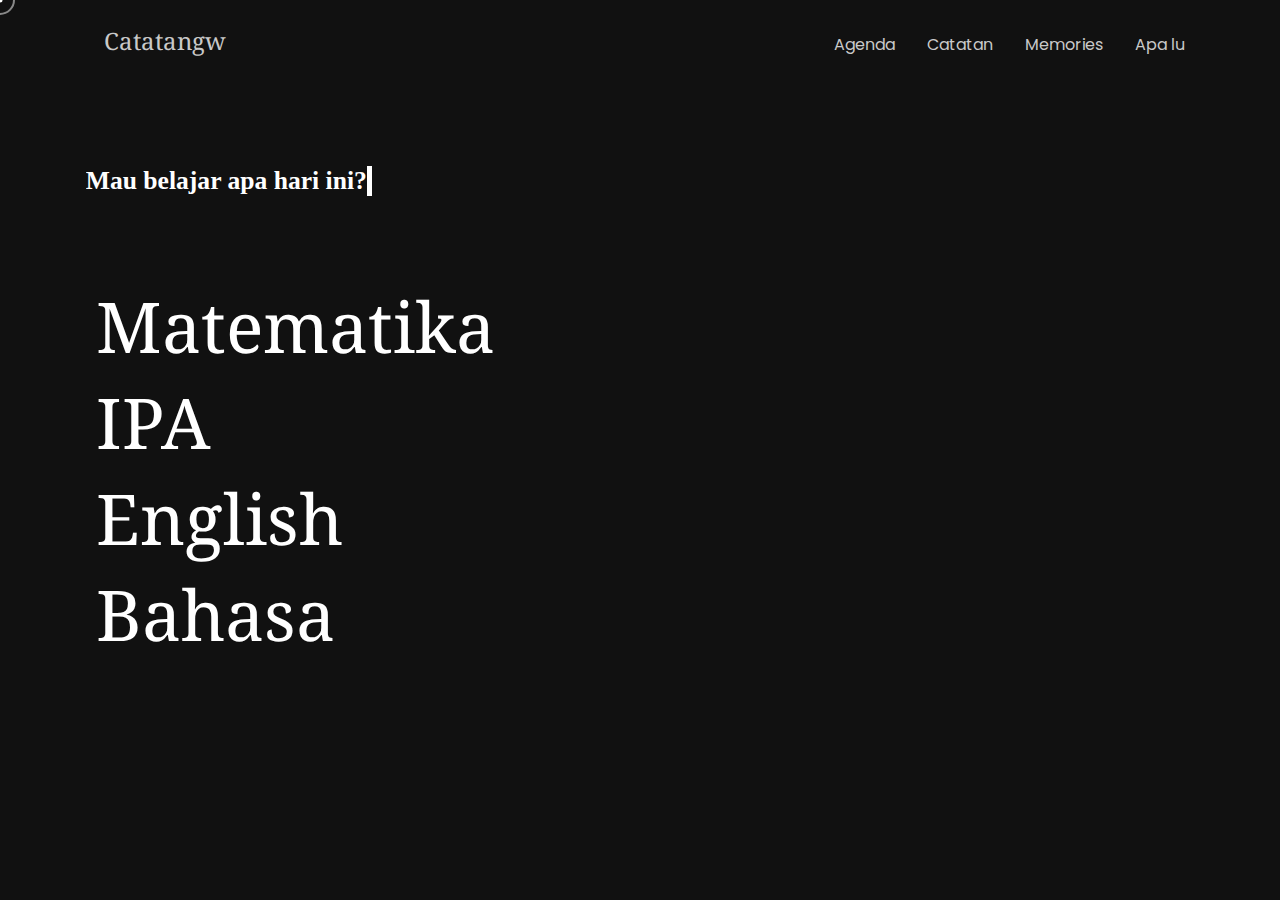
<file: catatan-web/index.html>
<!DOCTYPE html>
<html lang="en">
<head>
  <meta charset="UTF-8">
  <meta name="viewport" content="width=device-width, initial-scale=1.0">
  <title>Catatangw - Home</title>
  <link rel="stylesheet" href="style/style.css">
  <link rel="stylesheet" href="style/top.css">
  <link rel="stylesheet" href="style/catatan.css">
  <link rel="stylesheet" href="style/cursor.css">
  <script src="script/script.js" defer></script>
</head>
<body>

  <button id="open-sidebar-button" onclick="openSidebar()" aria-label="open sidebar" aria-expanded="false" aria-controls="navbar">
    <svg xmlns="http://www.w3.org/2000/svg" height="40px" viewBox="0 -960 960 960" width="40px" fill="#c9c9c9"><path d="M165.13-254.62q-10.68 0-17.9-7.26-7.23-7.26-7.23-18t7.23-17.86q7.22-7.13 17.9-7.13h629.74q10.68 0 17.9 7.26 7.23 7.26 7.23 18t-7.23 17.87q-7.22 7.12-17.9 7.12H165.13Zm0-200.25q-10.68 0-17.9-7.27-7.23-7.26-7.23-17.99 0-10.74 7.23-17.87 7.22-7.13 17.9-7.13h629.74q10.68 0 17.9 7.27 7.23 7.26 7.23 17.99 0 10.74-7.23 17.87-7.22 7.13-17.9 7.13H165.13Zm0-200.26q-10.68 0-17.9-7.26-7.23-7.26-7.23-18t7.23-17.87q7.22-7.12 17.9-7.12h629.74q10.68 0 17.9 7.26 7.23 7.26 7.23 18t-7.23 17.86q-7.22 7.13-17.9 7.13H165.13Z"/></svg>
  </button>
  <li class="home-li-600"><a class="active-link-600" aria-current="page" href="../index.html">Catatangw</a></li>
  <nav id="navbar">
    <ul>
      <li>
        <button id="close-sidebar-button" onclick="closeSidebar()" aria-label="close sidebar">
          <svg xmlns="http://www.w3.org/2000/svg" height="40px" viewBox="0 -960 960 960" width="40px" fill="#c9c9c9"><path d="m480-444.62-209.69 209.7q-7.23 7.23-17.5 7.42-10.27.19-17.89-7.42-7.61-7.62-7.61-17.7 0-10.07 7.61-17.69L444.62-480l-209.7-209.69q-7.23-7.23-7.42-17.5-.19-10.27 7.42-17.89 7.62-7.61 17.7-7.61 10.07 0 17.69 7.61L480-515.38l209.69-209.7q7.23-7.23 17.5-7.42 10.27-.19 17.89 7.42 7.61 7.62 7.61 17.7 0 10.07-7.61 17.69L515.38-480l209.7 209.69q7.23 7.23 7.42 17.5.19 10.27-7.42 17.89-7.62 7.61-17.7 7.61-10.07 0-17.69-7.61L480-444.62Z"/></svg>
        </button>
      </li>
      <li class="home-li"><a class="active-link" aria-current="page" href="../index.html">Catatangw</a></li>
      <ul class="child">
      <li><a href="../agenda.html">Agenda</a></li>
      <li><a href="../catatan.html">Catatan</a></li>
      <li><a href="../memories.html">Memories</a></li>
      <li><a class="accent-link" href="about-us.html">Apa lu</a></li>
      </ul>
    </ul>
  </nav>
  
  <div id="overlay" onclick="closeSidebar()" aria-hidden="true"></div>

  <main>

    <div class="container">
      <h1 class="home-text-1">Mau belajar apa hari ini?</h1>
    </div>
    <div class="container-mapel">
      <a class="matematika-button">Matematika</a><br>
      <a class="ipa-button">IPA</a><br>
      <a class="english-button">English</a><br>
      <a class="bahasa-button">Bahasa</a><br>
    </div>

  </main>  


  <div id="cursor-dot" class="cursor-dot"></div>
    <div id="cursor-outline" class="cursor-outline"></div>
    <!-- Cursor JS -->
  <script src="script/cursor.js"></script>
</body>
</html>
</file>
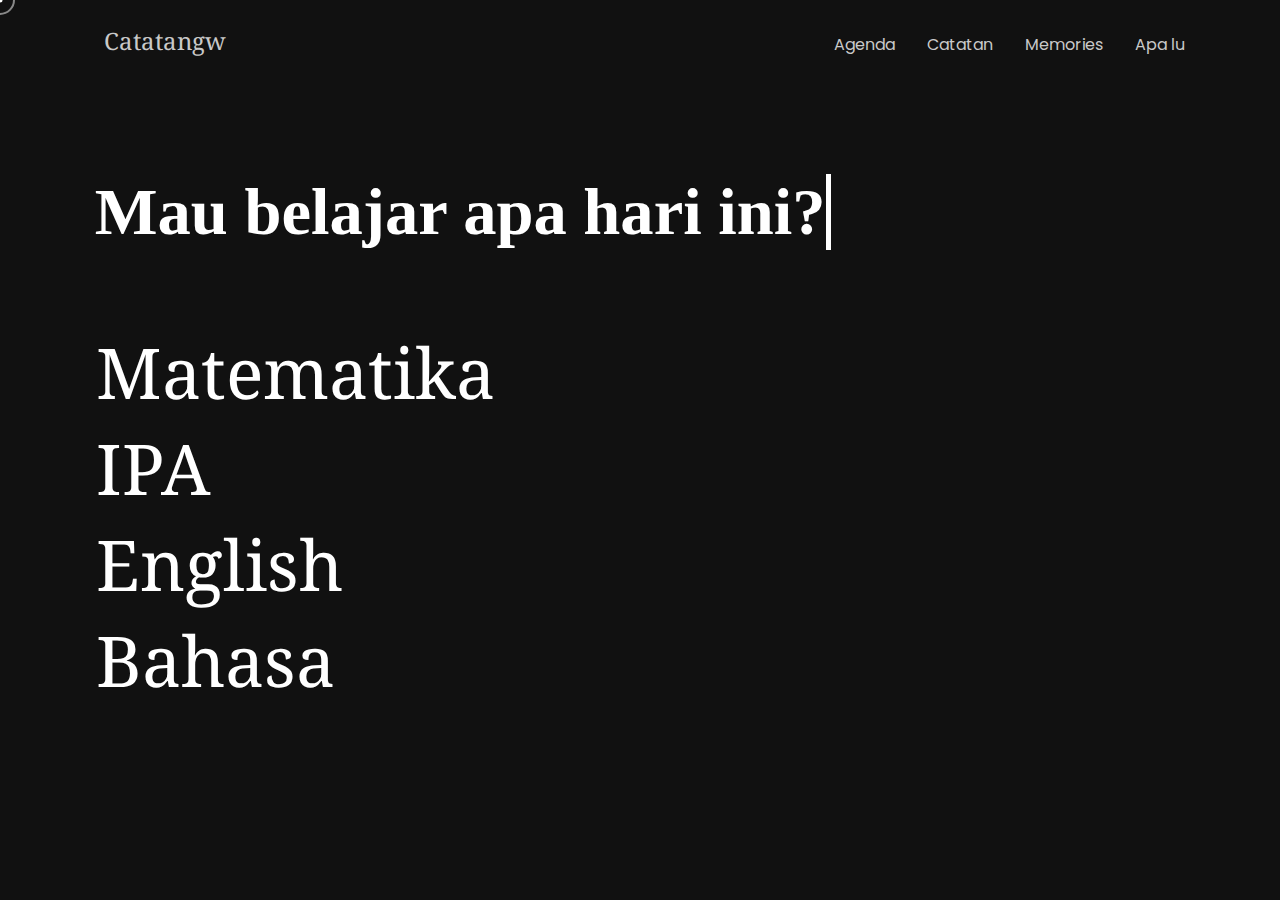
<file: catatangw-master/catatan-web/index.html>
<!DOCTYPE html>
<html lang="en">
<head>
  <meta charset="UTF-8">
  <meta name="viewport" content="width=device-width, initial-scale=1.0">
  <title>Catatangw - Home</title>
  <link rel="stylesheet" href="style/style.css">
  <link rel="stylesheet" href="style/top.css">
  <link rel="stylesheet" href="style/catatan.css">
  <link rel="stylesheet" href="style/cursor.css">
  <script src="script/script.js" defer></script>
</head>
<body>

  <button id="open-sidebar-button" onclick="openSidebar()" aria-label="open sidebar" aria-expanded="false" aria-controls="navbar">
    <svg xmlns="http://www.w3.org/2000/svg" height="40px" viewBox="0 -960 960 960" width="40px" fill="#c9c9c9"><path d="M165.13-254.62q-10.68 0-17.9-7.26-7.23-7.26-7.23-18t7.23-17.86q7.22-7.13 17.9-7.13h629.74q10.68 0 17.9 7.26 7.23 7.26 7.23 18t-7.23 17.87q-7.22 7.12-17.9 7.12H165.13Zm0-200.25q-10.68 0-17.9-7.27-7.23-7.26-7.23-17.99 0-10.74 7.23-17.87 7.22-7.13 17.9-7.13h629.74q10.68 0 17.9 7.27 7.23 7.26 7.23 17.99 0 10.74-7.23 17.87-7.22 7.13-17.9 7.13H165.13Zm0-200.26q-10.68 0-17.9-7.26-7.23-7.26-7.23-18t7.23-17.87q7.22-7.12 17.9-7.12h629.74q10.68 0 17.9 7.26 7.23 7.26 7.23 18t-7.23 17.86q-7.22 7.13-17.9 7.13H165.13Z"/></svg>
  </button>
  <li class="home-li-600"><a class="active-link-600" aria-current="page" href="../index.html">Catatangw</a></li>
  <nav id="navbar">
    <ul>
      <li>
        <button id="close-sidebar-button" onclick="closeSidebar()" aria-label="close sidebar">
          <svg xmlns="http://www.w3.org/2000/svg" height="40px" viewBox="0 -960 960 960" width="40px" fill="#c9c9c9"><path d="m480-444.62-209.69 209.7q-7.23 7.23-17.5 7.42-10.27.19-17.89-7.42-7.61-7.62-7.61-17.7 0-10.07 7.61-17.69L444.62-480l-209.7-209.69q-7.23-7.23-7.42-17.5-.19-10.27 7.42-17.89 7.62-7.61 17.7-7.61 10.07 0 17.69 7.61L480-515.38l209.69-209.7q7.23-7.23 17.5-7.42 10.27-.19 17.89 7.42 7.61 7.62 7.61 17.7 0 10.07-7.61 17.69L515.38-480l209.7 209.69q7.23 7.23 7.42 17.5.19 10.27-7.42 17.89-7.62 7.61-17.7 7.61-10.07 0-17.69-7.61L480-444.62Z"/></svg>
        </button>
      </li>
      <li class="home-li"><a class="active-link" aria-current="page" href="../index.html">Catatangw</a></li>
      <ul class="child">
      <li><a href="../agenda.html">Agenda</a></li>
      <li><a href="../catatan.html">Catatan</a></li>
      <li><a href="../memories.html">Memories</a></li>
      <li><a class="accent-link" href="../about-us.html">Apa lu</a></li>
      </ul>
    </ul>
  </nav>
  
  <div id="overlay" onclick="closeSidebar()" aria-hidden="true"></div>

  <main>

    <div class="container">
      <h1 class="home-text-1">Mau belajar apa hari ini?</h1>
    </div>
    <div class="container-mapel">
      <a class="matematika-button">Matematika</a><br>
      <a class="ipa-button">IPA</a><br>
      <a class="english-button">English</a><br>
      <a class="bahasa-button">Bahasa</a><br>
    </div>

  </main>  


  <div id="cursor-dot" class="cursor-dot"></div>
    <div id="cursor-outline" class="cursor-outline"></div>
    <!-- Cursor JS -->
  <script src="script/cursor.js"></script>
</body>
</html>
</file>
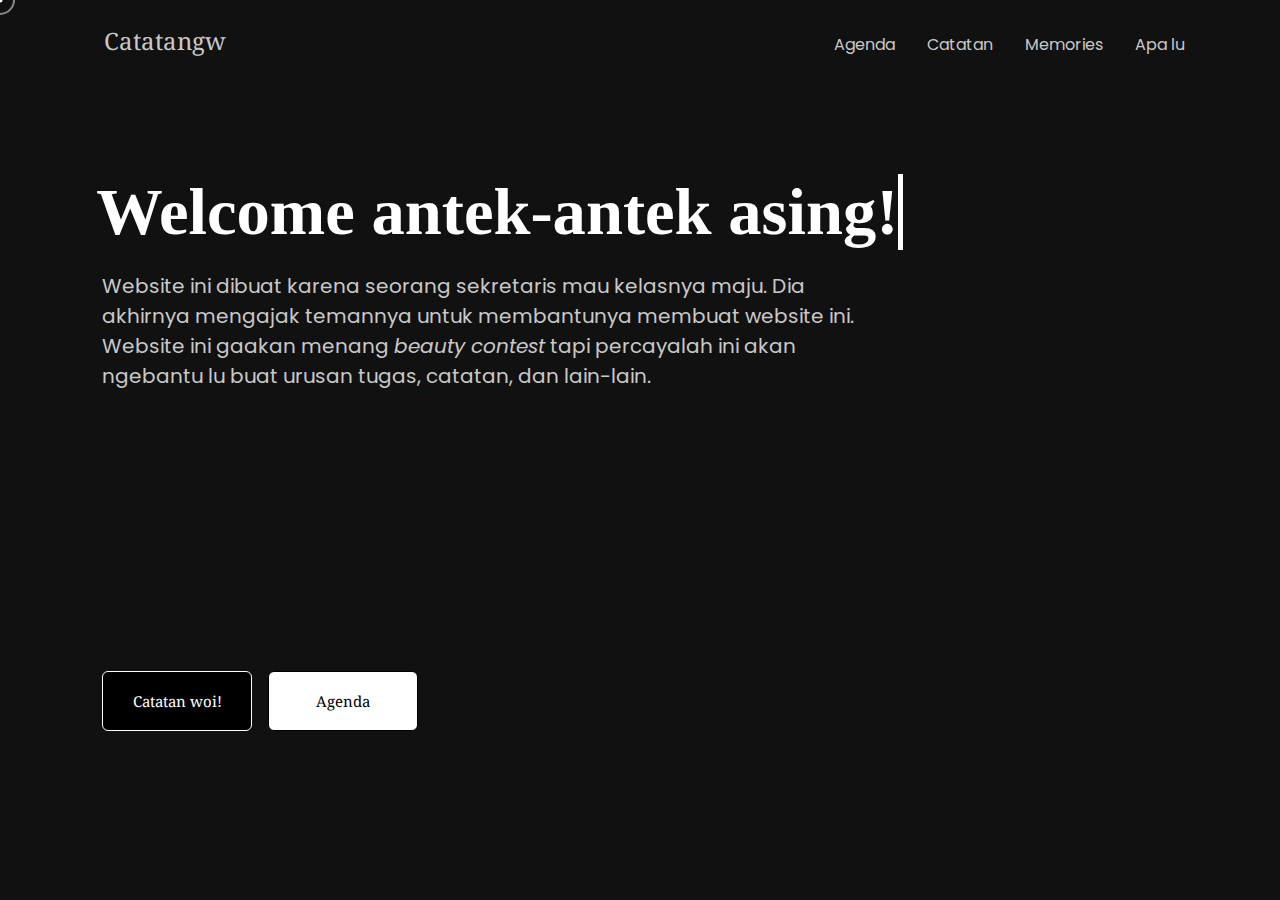
<file: catatangw-master/about-us.html>
<!DOCTYPE html>
<html lang="en">
<head>
  <meta charset="UTF-8">
  <meta name="viewport" content="width=device-width, initial-scale=1.0">
  <title>Catatangw - Home</title>
  <link rel="stylesheet" href="style/style.css">
  <link rel="stylesheet" href="style/top.css">
  <link rel="stylesheet" href="style/cursor.css">
  <script src="script/script.js" defer></script>
</head>
<body>

  <button id="open-sidebar-button" onclick="openSidebar()" aria-label="open sidebar" aria-expanded="false" aria-controls="navbar">
    <svg xmlns="http://www.w3.org/2000/svg" height="40px" viewBox="0 -960 960 960" width="40px" fill="#c9c9c9"><path d="M165.13-254.62q-10.68 0-17.9-7.26-7.23-7.26-7.23-18t7.23-17.86q7.22-7.13 17.9-7.13h629.74q10.68 0 17.9 7.26 7.23 7.26 7.23 18t-7.23 17.87q-7.22 7.12-17.9 7.12H165.13Zm0-200.25q-10.68 0-17.9-7.27-7.23-7.26-7.23-17.99 0-10.74 7.23-17.87 7.22-7.13 17.9-7.13h629.74q10.68 0 17.9 7.27 7.23 7.26 7.23 17.99 0 10.74-7.23 17.87-7.22 7.13-17.9 7.13H165.13Zm0-200.26q-10.68 0-17.9-7.26-7.23-7.26-7.23-18t7.23-17.87q7.22-7.12 17.9-7.12h629.74q10.68 0 17.9 7.26 7.23 7.26 7.23 18t-7.23 17.86q-7.22 7.13-17.9 7.13H165.13Z"/></svg>
  </button>
  <li class="home-li-600"><a class="active-link-600" aria-current="page" href="index.html">Catatangw</a></li>
  <nav id="navbar">
    <ul>
      <li>
        <button id="close-sidebar-button" onclick="closeSidebar()" aria-label="close sidebar">
          <svg xmlns="http://www.w3.org/2000/svg" height="40px" viewBox="0 -960 960 960" width="40px" fill="#c9c9c9"><path d="m480-444.62-209.69 209.7q-7.23 7.23-17.5 7.42-10.27.19-17.89-7.42-7.61-7.62-7.61-17.7 0-10.07 7.61-17.69L444.62-480l-209.7-209.69q-7.23-7.23-7.42-17.5-.19-10.27 7.42-17.89 7.62-7.61 17.7-7.61 10.07 0 17.69 7.61L480-515.38l209.69-209.7q7.23-7.23 17.5-7.42 10.27-.19 17.89 7.42 7.61 7.62 7.61 17.7 0 10.07-7.61 17.69L515.38-480l209.7 209.69q7.23 7.23 7.42 17.5.19 10.27-7.42 17.89-7.62 7.61-17.7 7.61-10.07 0-17.69-7.61L480-444.62Z"/></svg>
        </button>
      </li>
      <li class="home-li"><a class="active-link" aria-current="page" href="index.html">Catatangw</a></li>
      <ul class="child">
      <li><a href="agenda.html">Agenda</a></li>
      <li><a href="catatan-web/index.html">Catatan</a></li>
      <li><a href="memories.html">Memories</a></li>
      <li><a class="accent-link" href="about-us.html">Apa lu</a></li>
      </ul>
    </ul>
  </nav>
  
  <div id="overlay" onclick="closeSidebar()" aria-hidden="true"></div>

  <main>

    <div class="container">
      <h1 class="home-text-1">Welcome antek-antek asing!</h1>
    </div>
      <p class="home-subtext-1">Website ini dibuat karena seorang sekretaris mau kelasnya maju. Dia akhirnya mengajak temannya untuk membantunya membuat website ini. Website ini gaakan menang <i>beauty contest</i> tapi percayalah
    ini akan ngebantu lu buat urusan tugas, catatan, dan lain-lain.</p>

    <a href="catatan-web/index.html"><button class="catatan-woi">Catatan woi!</button></a>
    <a href="agenda.html"><button class="jadwal">Agenda</button></a>

  </main>  


  <div id="cursor-dot" class="cursor-dot"></div>
    <div id="cursor-outline" class="cursor-outline"></div>
    <!-- Cursor JS -->
  <script src="script/cursor.js"></script>
</body>
</html>
</file>
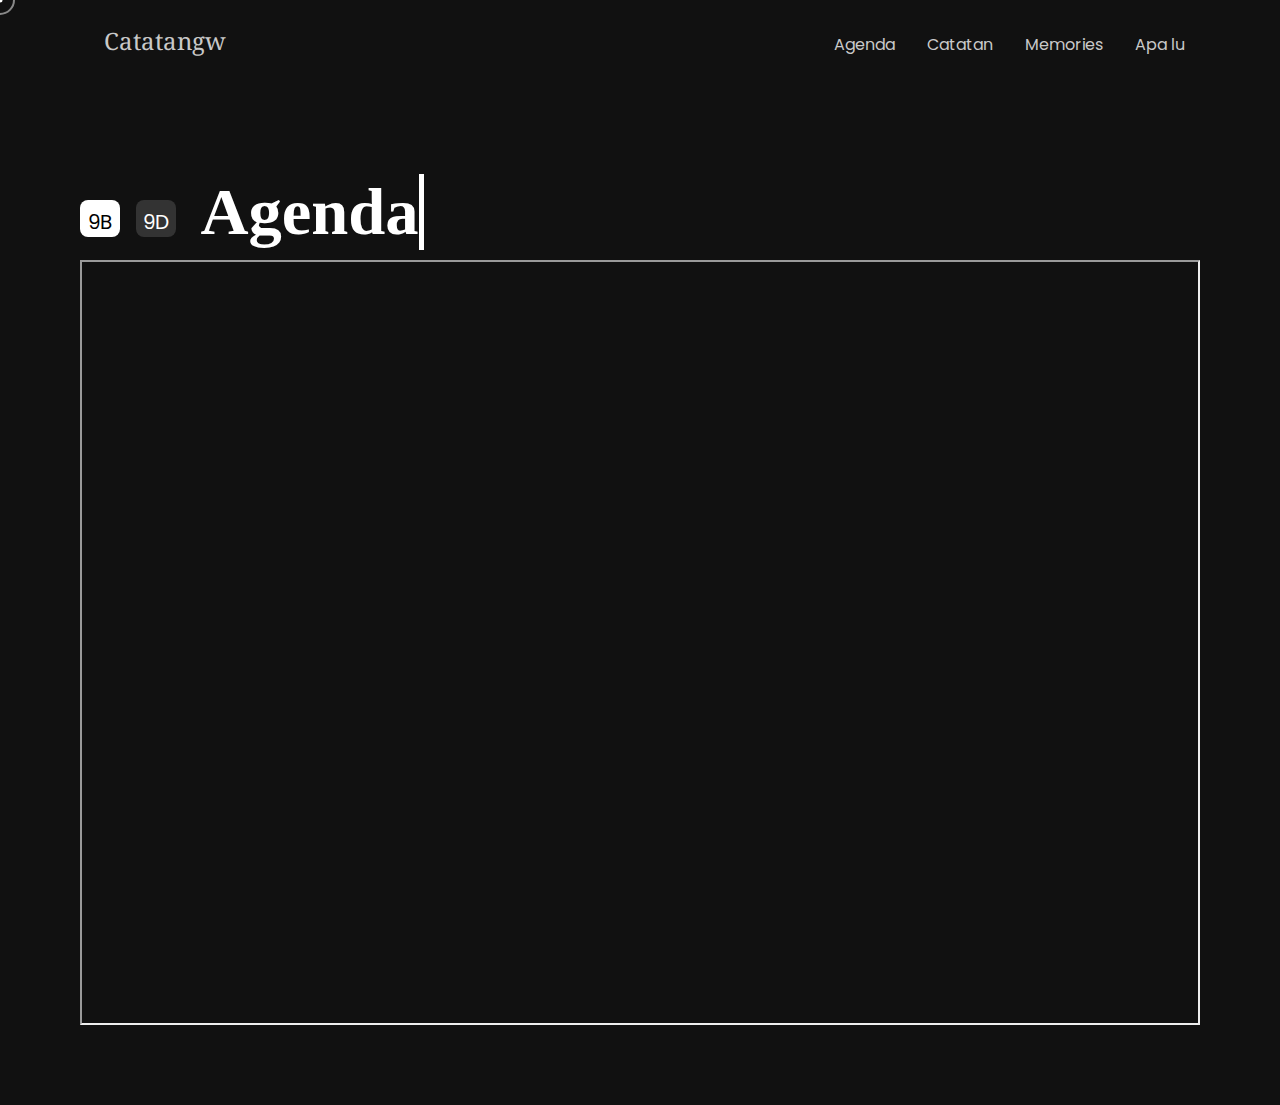
<file: catatangw-master/agenda.html>
<!DOCTYPE html>
<html lang="en">
<head>
  <meta charset="UTF-8">
  <meta name="viewport" content="width=device-width, initial-scale=1.0">
  <title>Catatangw - Agenda</title>
  <link rel="stylesheet" href="style/style.css">
  <link rel="stylesheet" href="style/top.css">
  <link rel="stylesheet" href="style/cursor.css">
  <link rel="stylesheet" href="style/agenda.css">
  <script src="script/script.js" defer></script>
</head>
<body>

  <button id="open-sidebar-button" onclick="openSidebar()" aria-label="open sidebar" aria-expanded="false" aria-controls="navbar">
    <svg xmlns="http://www.w3.org/2000/svg" height="40px" viewBox="0 -960 960 960" width="40px" fill="#c9c9c9"><path d="M165.13-254.62q-10.68 0-17.9-7.26-7.23-7.26-7.23-18t7.23-17.86q7.22-7.13 17.9-7.13h629.74q10.68 0 17.9 7.26 7.23 7.26 7.23 18t-7.23 17.87q-7.22 7.12-17.9 7.12H165.13Zm0-200.25q-10.68 0-17.9-7.27-7.23-7.26-7.23-17.99 0-10.74 7.23-17.87 7.22-7.13 17.9-7.13h629.74q10.68 0 17.9 7.27 7.23 7.26 7.23 17.99 0 10.74-7.23 17.87-7.22 7.13-17.9 7.13H165.13Zm0-200.26q-10.68 0-17.9-7.26-7.23-7.26-7.23-18t7.23-17.87q7.22-7.12 17.9-7.12h629.74q10.68 0 17.9 7.26 7.23 7.26 7.23 18t-7.23 17.86q-7.22 7.13-17.9 7.13H165.13Z"/></svg>
  </button>
  <li class="home-li-600"><a class="active-link-600" aria-current="page" href="index.html">Catatangw</a></li>
  <nav id="navbar">
    <ul>
      <li>
        <button id="close-sidebar-button" onclick="closeSidebar()" aria-label="close sidebar">
          <svg xmlns="http://www.w3.org/2000/svg" height="40px" viewBox="0 -960 960 960" width="40px" fill="#c9c9c9"><path d="m480-444.62-209.69 209.7q-7.23 7.23-17.5 7.42-10.27.19-17.89-7.42-7.61-7.62-7.61-17.7 0-10.07 7.61-17.69L444.62-480l-209.7-209.69q-7.23-7.23-7.42-17.5-.19-10.27 7.42-17.89 7.62-7.61 17.7-7.61 10.07 0 17.69 7.61L480-515.38l209.69-209.7q7.23-7.23 17.5-7.42 10.27-.19 17.89 7.42 7.61 7.62 7.61 17.7 0 10.07-7.61 17.69L515.38-480l209.7 209.69q7.23 7.23 7.42 17.5.19 10.27-7.42 17.89-7.62 7.61-17.7 7.61-10.07 0-17.69-7.61L480-444.62Z"/></svg>
        </button>
      </li>
      <li class="home-li"><a class="active-link" aria-current="page" href="index.html">Catatangw</a></li>
      <ul class="child">
      <li><a href="agenda.html">Agenda</a></li>
      <li><a href="catatan-web/index.html">Catatan</a></li>
      <li><a href="memories.html">Memories</a></li>
      <li><a class="accent-link" href="about-us.html">Apa lu</a></li>
      </ul>
    </ul>
  </nav>
  <div id="overlay" onclick="closeSidebar()" aria-hidden="true"></div>

  <main>
    <div class="parent-container">
      <div class="container-class-select">
        <a href="agenda.html" class="nineb-button" id="active"><p>9B</p></a>
        <a href="agenda9d.html" class="nined-button" id="not-active"><P>9D</P></a>
      </div>
      <div class="container">
        <h1 class="home-text-1">Agenda</h1>
      </div>
    </div>
    <div class="container-agenda">
      <iframe src="https://docs.google.com/spreadsheets/d/e/2PACX-1vSd1QKm-ZPvbqO5ROm1rUEjfMSsaCKU5GldKHOEIu8n4vF_jCMGBRjb_skVXfPn9bbK5myQkcYn3_ho/pubhtml?gid=0&amp;single=true&amp;widget=true&amp;headers=false"
      class="agenda">

      </iframe>
    </div>

    <!--
    <a href="agenda/agenda9b.html"><button class="sb">9B</button></a>
    <a href="agenda/agenda9d.html"><button class="sd">9B</button></a>
  -->

  </main>  


  <div id="cursor-dot" class="cursor-dot"></div>
    <div id="cursor-outline" class="cursor-outline"></div>
    <!-- Cursor JS -->
  <script src="script/cursor.js"></script>

</body>
</html>
</file>
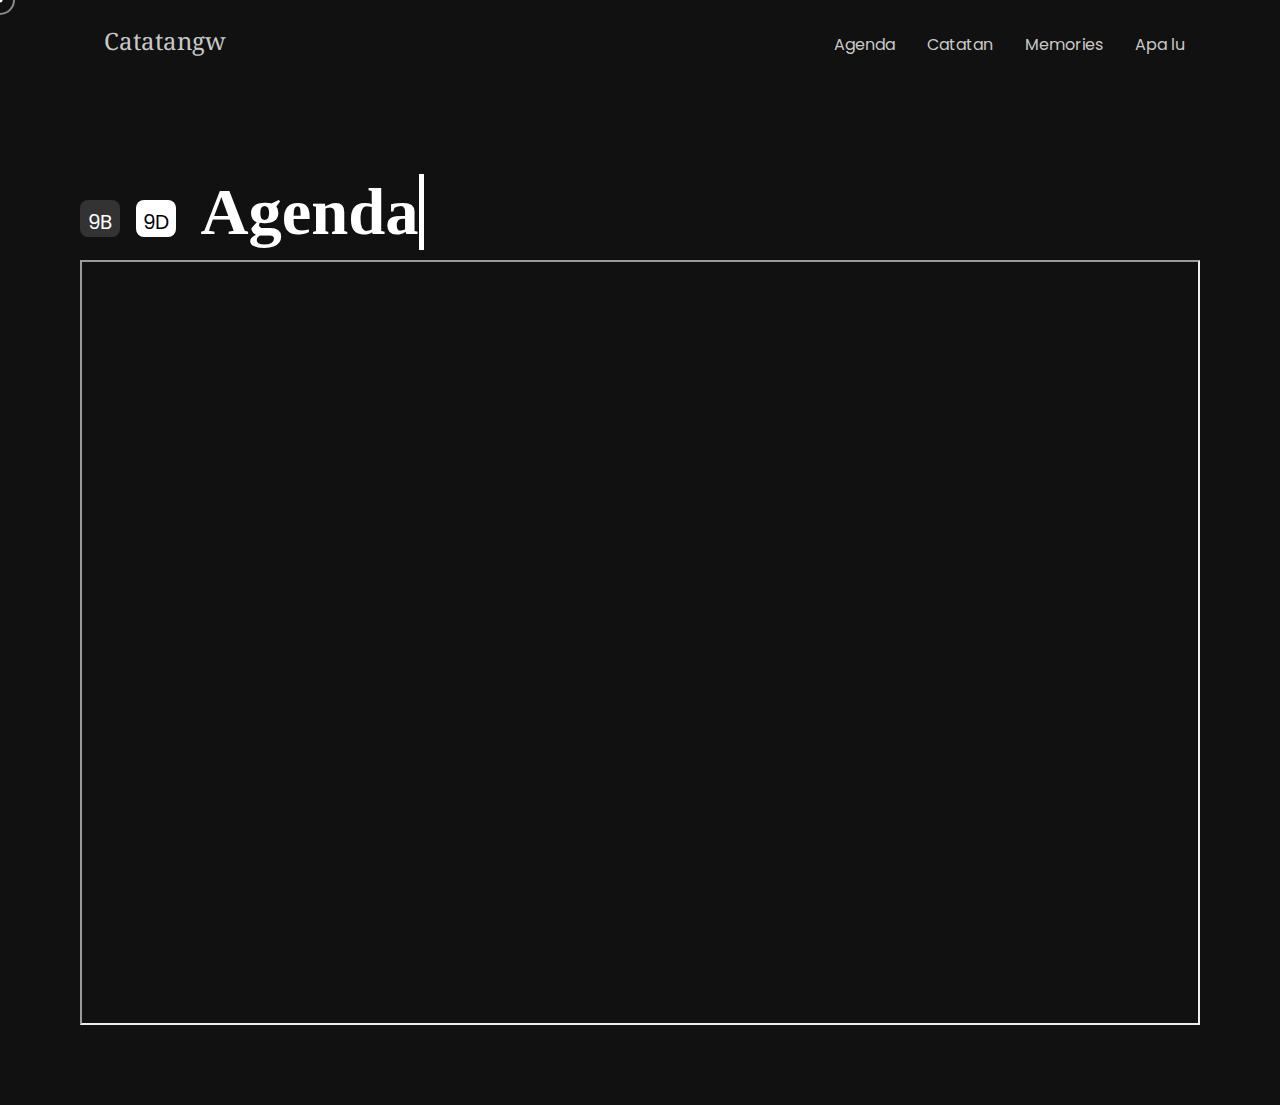
<file: catatangw-master/agenda9d.html>
<!DOCTYPE html>
<html lang="en">
<head>
  <meta charset="UTF-8">
  <meta name="viewport" content="width=device-width, initial-scale=1.0">
  <title>Catatangw - Agenda</title>
  <link rel="stylesheet" href="style/style.css">
  <link rel="stylesheet" href="style/top.css">
  <link rel="stylesheet" href="style/cursor.css">
  <link rel="stylesheet" href="style/agenda.css">
  <script src="script/script.js" defer></script>
</head>
<body>

  <button id="open-sidebar-button" onclick="openSidebar()" aria-label="open sidebar" aria-expanded="false" aria-controls="navbar">
    <svg xmlns="http://www.w3.org/2000/svg" height="40px" viewBox="0 -960 960 960" width="40px" fill="#c9c9c9"><path d="M165.13-254.62q-10.68 0-17.9-7.26-7.23-7.26-7.23-18t7.23-17.86q7.22-7.13 17.9-7.13h629.74q10.68 0 17.9 7.26 7.23 7.26 7.23 18t-7.23 17.87q-7.22 7.12-17.9 7.12H165.13Zm0-200.25q-10.68 0-17.9-7.27-7.23-7.26-7.23-17.99 0-10.74 7.23-17.87 7.22-7.13 17.9-7.13h629.74q10.68 0 17.9 7.27 7.23 7.26 7.23 17.99 0 10.74-7.23 17.87-7.22 7.13-17.9 7.13H165.13Zm0-200.26q-10.68 0-17.9-7.26-7.23-7.26-7.23-18t7.23-17.87q7.22-7.12 17.9-7.12h629.74q10.68 0 17.9 7.26 7.23 7.26 7.23 18t-7.23 17.86q-7.22 7.13-17.9 7.13H165.13Z"/></svg>
  </button>
  <li class="home-li-600"><a class="active-link-600" aria-current="page" href="index.html">Catatangw</a></li>
  <nav id="navbar">
    <ul>
      <li>
        <button id="close-sidebar-button" onclick="closeSidebar()" aria-label="close sidebar">
          <svg xmlns="http://www.w3.org/2000/svg" height="40px" viewBox="0 -960 960 960" width="40px" fill="#c9c9c9"><path d="m480-444.62-209.69 209.7q-7.23 7.23-17.5 7.42-10.27.19-17.89-7.42-7.61-7.62-7.61-17.7 0-10.07 7.61-17.69L444.62-480l-209.7-209.69q-7.23-7.23-7.42-17.5-.19-10.27 7.42-17.89 7.62-7.61 17.7-7.61 10.07 0 17.69 7.61L480-515.38l209.69-209.7q7.23-7.23 17.5-7.42 10.27-.19 17.89 7.42 7.61 7.62 7.61 17.7 0 10.07-7.61 17.69L515.38-480l209.7 209.69q7.23 7.23 7.42 17.5.19 10.27-7.42 17.89-7.62 7.61-17.7 7.61-10.07 0-17.69-7.61L480-444.62Z"/></svg>
        </button>
      </li>
      <li class="home-li"><a class="active-link" aria-current="page" href="index.html">Catatangw</a></li>
      <ul class="child">
      <li><a href="agenda.html">Agenda</a></li>
      <li><a href="catatan-web/index.html">Catatan</a></li>
      <li><a href="memories.html">Memories</a></li>
      <li><a class="accent-link" href="about-us.html">Apa lu</a></li>
      </ul>
    </ul>
  </nav>
  <div id="overlay" onclick="closeSidebar()" aria-hidden="true"></div>

  <main>
    <div class="parent-container">
      <div class="container-class-select">
        <a href="agenda.html" class="nineb-button" id="not-active"><p>9B</p></a>
        <a href="agenda9d.html" class="nined-button" id="active"><P>9D</P></a>
      </div>
      <div class="container">
        <h1 class="home-text-1">Agenda</h1>
      </div>
    </div>
    <div class="container-agenda">
      <iframe src="https://docs.google.com/spreadsheets/d/e/2PACX-1vSd1QKm-ZPvbqO5ROm1rUEjfMSsaCKU5GldKHOEIu8n4vF_jCMGBRjb_skVXfPn9bbK5myQkcYn3_ho/pubhtml?gid=1766563910&single=true   "
      class="agenda">

      </iframe>
    </div>

    <!--
    <a href="agenda/agenda9b.html"><button class="sb">9B</button></a>
    <a href="agenda/agenda9d.html"><button class="sd">9B</button></a>
  -->

  </main>  


  <div id="cursor-dot" class="cursor-dot"></div>
    <div id="cursor-outline" class="cursor-outline"></div>
    <!-- Cursor JS -->
  <script src="script/cursor.js"></script>
</body>
</html>
</file>
<file: catatan-web/style/style.css>
@import url('https://fonts.googleapis.com/css2?family=Playwrite+IN+Guides&display=swap');
@import url('https://fonts.googleapis.com/css2?family=Noto+Serif:ital,wght@0,100..900;1,100..900&family=Playwrite+IN+Guides&display=swap');
@import url('https://fonts.googleapis.com/css2?family=Poppins:ital,wght@0,100;0,200;0,300;0,400;0,500;0,600;0,700;0,800;0,900;1,100;1,200;1,300;1,400;1,500;1,600;1,700;1,800;1,900&family=Source+Serif+4:ital,opsz,wght@0,8..60,200..900;1,8..60,200..900&display=swap');
:root{
  --primary-color: #111111;
  --hover-color: #272832;
  --accent-color: rgb(0, 0, 0);
  --text-color: #c9c9c9;
}
*{
  margin: 0;
  padding: 0;
  box-sizing: border-box;
  scroll-behavior: smooth;
  animation: home 1s;
} 

@keyframes home {
    from {
        filter: blur(1.2px);
    }
    to {
        filter: blur(0);
    }
}

html{
  font-family: Poppins, 'Segoe UI', sans-serif;
  color: var(--text-color);
  scroll-behavior: smooth; /*For bookmark links*/
}
body{
  min-height: 100vh;
  min-height: 100dvh;
  background-color: var(--primary-color);
}
main{
  padding: min(5em, 7%);
}

main p{
  margin-top: .35em;
}
nav{
  background-color: var(--primary-color);
  margin: 0em 5em;
}
nav ul{
  list-style: none;
  display: flex;
}
nav .home-li{
  margin-right: auto;
  font-family: 'Noto Serif';
  font-size: 24px;
}

.home-li-600{
  font-size: 0;
}
.active-link-600{
  font-size: 0;
}

.child{
  margin-top: 1em;
}
nav li{
  display: flex;
}
nav a{
  position: relative;
  display: flex;
  text-decoration: none;
  color: var(--text-color);
  padding: 1em 1em;
  transition: background-color 150ms ease;
  cursor: none;
}
nav .child a:after {
    content: "";
    height: 1px;
    background-color: rgb(255, 255, 255);
    position: absolute;
    width: 0;
    left: 0.4em;
    top: 2.8em;
    bottom: -1px;
    transition: 0.4s; 
    cursor: none;
}

nav a:hover:after{
    width: 80%;
    cursor: none;
}

#open-sidebar-button{
  display: none;
  background: none;
  border: none;
  padding: 1em 5%;
  margin-left: auto;
  cursor: none;
}
#close-sidebar-button{
  display: none;
  background: none;
  border: none;
  padding: 1em 1em;
  cursor: none;
}
#overlay{
  background: rgba(0, 0, 0, 0.5);
  position: fixed;
  inset: 0;
  z-index: 9;
  display: none;
}
.skip-link {
  opacity: 0;
  pointer-events: none;
  position: absolute;
  top: 10px;
  left: 10px;
  z-index: 1000;
  background-color: var(--accent-color); 
  color: #ffffff; 
  padding: 12px 24px;
  border-radius: 5px;
  text-decoration: none;
  font-weight: bold;
  font-size: 1rem;
  transition: opacity 0.3s ease;
}

.skip-link:focus {
  opacity: 1; 
  pointer-events: auto; 
  outline: 3px solid #ffffff; 
}
@media screen and (max-width: 1000px) {
  .home-li-600 .active-link-600{
  margin-right: auto;
  font-family: 'Noto Serif';
  font-size: 20px;
  color: var(--text-color);
  text-decoration: none;
  position: relative;
  left: 1em;
  top: -2.7em;
}

  #open-sidebar-button, #close-sidebar-button{
    display: block;
    position: relative;
    left: 1em;
  }
  .child{
  margin-top: 0;
}
  nav{
    position: fixed;
    top: 0;
    right: -100%;
    height: 100vh;
    width: min(15em, 100%);
    z-index: 10;
    border-left: 1px solid var(--hover-color);
    transition: right 300ms ease-in-out;
    padding: 0;
    margin: 0em 0em;
  }
  nav.show{
    right: 0;
  }
  nav.show ~ #overlay{
    display: block;
  }
  nav ul{
    width: 100%;
    flex-direction: column;
  }
  nav a{
    width: 100%;
    padding-left: 2.5em;
  }
  nav .home-li{
    margin-right: unset;
  }

  ul {
    cursor: none;
  }
}
</file>
<file: catatan-web/style/top.css>
@import url('https://fonts.googleapis.com/css2?family=Playwrite+IN+Guides&display=swap');
@import url('https://fonts.googleapis.com/css2?family=Noto+Serif:ital,wght@0,100..900;1,100..900&family=Playwrite+IN+Guides&display=swap');
@import url('https://fonts.googleapis.com/css2?family=Poppins:ital,wght@0,100;0,200;0,300;0,400;0,500;0,600;0,700;0,800;0,900;1,100;1,200;1,300;1,400;1,500;1,600;1,700;1,800;1,900&family=Source+Serif+4:ital,opsz,wght@0,8..60,200..900;1,8..60,200..900&display=swap');
.container {
    display: inline-block;
    
}

.parent-container {
    display: flex;
    column-gap: 20px;
}

.home-text-1 {
    color: rgb(255, 255, 255);
    font-family: Mabry Pro;
    font-size: clamp(15px, 2vw, 90px);
    font-weight: 550;
    display: inline-block;
    position: relative;
    top: 0.2em;
    left: 2%;
    border-right: 5px solid;
    /* typing animation bla bla */
    width: 100%;
    white-space: nowrap;
    overflow: hidden;
    animation: typing 3s, cursor .4s step-end infinite alternate;
}

@keyframes cursor {
    50% { border-color: transparent;}
}

@keyframes typing {
    from { width: 0; }
}


.home-subtext-1 {
    position: relative;
    font-size: clamp(2px, 3vw, 20px);
    top: 1em;
    padding-left: 2%;
    max-width: 70%;
}

.catatan-woi {
    height: 4em;
    width: 10em;
    position: relative;
    top: 20em;
    margin-left: 2%;
    background-color: black;
    color: white;
    border-color: white;
    border-radius: 6px;
    border-style: solid;
    border-width: 1px;
    font-family: 'Noto serif';
    transition: 0.2s;
    font-size: clamp(1px, 2vw, 15px);
}

.catatan-woi:hover {
    background-color: rgb(255, 255, 255);
    color: black;
    transition: 0.2s;
    cursor: none;
}

.jadwal {
    height: 4em;
    width: 10em;
    position: relative;
    top: 20em;
    margin-left: 1%;
    background-color: rgb(255, 255, 255);
    color: black;
    border-color: rgb(0, 0, 0);
    border-radius: 6px;
    border-style: solid;
    border-width: 1px;
    font-family: 'Noto serif';
    transition: 0.2s;
    font-size: clamp(1px, 2vw, 15px);
}

.jadwal:hover {
    background-color: rgb(0, 0, 0);
    color: rgb(255, 255, 255);
    border-color: white;
    transition: 0.2s;
    cursor: none;
}
</file>
<file: catatan-web/style/catatan.css>
.container-mapel {
    padding-top: 5em;
    padding-left: 1em;
}

.matematika-button {
    background-color: transparent;
    position: relative;
    border: 0px;
    font-size: clamp(1px, 7.3vw, 70px);
    font-family: "noto serif";
    text-align: left;
    color: white;
}
.matematika-button:after {
    content: "";
    height: 1px;
    background-color: rgb(255, 255, 255);
    position: absolute;
    width: 0;
    left: 0;
    top: 1.2em;
    bottom: -1px;
    transition: 0.4s; 
    cursor: none;
}
.matematika-button:hover:after{
    width: 100%;
    cursor: none;
}
 
.ipa-button {
    background-color: transparent;
    position: relative;
    border: 0px;
    font-size: clamp(1px, 7.3vw, 70px);
    font-family: "noto serif";
    text-align: left;
    color: white;
}
.ipa-button:after {
    content: "";
    height: 1px;
    background-color: rgb(255, 255, 255);
    position: absolute;
    width: 0;
    left: 0;
    top: 1.2em;
    bottom: -1px;
    transition: 0.4s; 
    cursor: none;
}
.ipa-button:hover:after{
    width: 100%;
    cursor: none;
}

.english-button {
    background-color: transparent;
    position: relative;
    border: 0px;
    font-size: clamp(1px, 7.3vw, 70px);
    font-family: "noto serif";
    text-align: left;
    color: white;
}
.english-button:after {
    content: "";
    height: 1px;
    background-color: rgb(255, 255, 255);
    position: absolute;
    width: 0;
    left: 0;
    top: 1.2em;
    bottom: -1px;
    transition: 0.4s; 
    cursor: none;
}
.english-button:hover:after{
    width: 100%;
    cursor: none;
}

.bahasa-button {
    background-color: transparent;
    position: relative;
    border: 0px;
    font-size: clamp(1px, 7.3vw, 70px);
    font-family: "noto serif";
    text-align: left;
    color: white;
}
.bahasa-button:after {
    content: "";
    height: 1px;
    background-color: rgb(255, 255, 255);
    position: absolute;
    width: 0;
    left: 0;
    top: 1.2em;
    bottom: -1px;
    transition: 0.4s; 
    cursor: none;
}
.bahasa-button:hover:after{
    width: 100%;
    cursor: none;
}
</file>
<file: catatan-web/style/cursor.css>
body {
    cursor: none;
}

.cursor-dot {
    width: 5px;
    height: 5px;
    background-color: white;
}

.cursor-outline {
    width: 30px;
    height: 30px;
    border: 2px solid hsla(0, 0%, 100%, 0.5);
}

.cursor-dot, .cursor-outline {
    position: fixed;
    top: 0;
    left: 0;
    transform: translate(-50%, -50%);
    border-radius: 50%;
    z-index: 200;
    pointer-events: none;
}

.hover-cursor {
    width: 7px;
    height: 7px;
    background-color: transparent;
    backdrop-filter: blur(2px);
    border: solid 7px rgb(255, 255, 255);
    z-index: 200;
}

.hover-cursor-a {
    width: 7px;
    height: 7px;
    background-color: transparent;
    backdrop-filter: blur(2px);
    border: solid 7px rgb(255, 255, 255);
    z-index: 200;
}

.cursor-hide {
    display: hide;
}
</file>
<file: catatangw-master/catatan-web/style/style.css>
@import url('https://fonts.googleapis.com/css2?family=Playwrite+IN+Guides&display=swap');
@import url('https://fonts.googleapis.com/css2?family=Noto+Serif:ital,wght@0,100..900;1,100..900&family=Playwrite+IN+Guides&display=swap');
@import url('https://fonts.googleapis.com/css2?family=Poppins:ital,wght@0,100;0,200;0,300;0,400;0,500;0,600;0,700;0,800;0,900;1,100;1,200;1,300;1,400;1,500;1,600;1,700;1,800;1,900&family=Source+Serif+4:ital,opsz,wght@0,8..60,200..900;1,8..60,200..900&display=swap');
:root{
  --primary-color: #111111;
  --hover-color: #272832;
  --accent-color: rgb(0, 0, 0);
  --text-color: #c9c9c9;
}
*{
  margin: 0;
  padding: 0;
  box-sizing: border-box;
  scroll-behavior: smooth;
  animation: home 1s;
} 

@keyframes home {
    from {
        filter: blur(1.2px);
    }
    to {
        filter: blur(0);
    }
}

html{
  font-family: Poppins, 'Segoe UI', sans-serif;
  color: var(--text-color);
  scroll-behavior: smooth; /*For bookmark links*/
}
body{
  min-height: 100vh;
  min-height: 100dvh;
  background-color: var(--primary-color);
}
main{
  padding: min(5em, 7%);
}

main p{
  margin-top: .35em;
}
nav{
  background-color: var(--primary-color);
  margin: 0em 5em;
}
nav ul{
  list-style: none;
  display: flex;
}
nav .home-li{
  margin-right: auto;
  font-family: 'Noto Serif';
  font-size: 24px;
}

.home-li-600{
  font-size: 0;
}
.active-link-600{
  font-size: 0;
}

.child{
  margin-top: 1em;
}
nav li{
  display: flex;
}
nav a{
  position: relative;
  display: flex;
  text-decoration: none;
  color: var(--text-color);
  padding: 1em 1em;
  transition: background-color 150ms ease;
  cursor: none;
}
nav .child a:after {
    content: "";
    height: 1px;
    background-color: rgb(255, 255, 255);
    position: absolute;
    width: 0;
    left: 0.4em;
    top: 2.8em;
    bottom: -1px;
    transition: 0.4s; 
    cursor: none;
}

nav a:hover:after{
    width: 80%;
    cursor: none;
}

#open-sidebar-button{
  display: none;
  background: none;
  border: none;
  padding: 1em 5%;
  margin-left: auto;
  cursor: none;
}
#close-sidebar-button{
  display: none;
  background: none;
  border: none;
  padding: 1em 1em;
  cursor: none;
}
#overlay{
  background: rgba(0, 0, 0, 0.5);
  position: fixed;
  inset: 0;
  z-index: 9;
  display: none;
}
.skip-link {
  opacity: 0;
  pointer-events: none;
  position: absolute;
  top: 10px;
  left: 10px;
  z-index: 1000;
  background-color: var(--accent-color); 
  color: #ffffff; 
  padding: 12px 24px;
  border-radius: 5px;
  text-decoration: none;
  font-weight: bold;
  font-size: 1rem;
  transition: opacity 0.3s ease;
}

.skip-link:focus {
  opacity: 1; 
  pointer-events: auto; 
  outline: 3px solid #ffffff; 
}
@media screen and (max-width: 1000px) {
  .home-li-600 .active-link-600{
  margin-right: auto;
  font-family: 'Noto Serif';
  font-size: 20px;
  color: var(--text-color);
  text-decoration: none;
  position: relative;
  left: 1em;
  top: -2.7em;
}

  #open-sidebar-button, #close-sidebar-button{
    display: block;
    position: relative;
    left: 1em;
  }
  .child{
  margin-top: 0;
}
  nav{
    position: fixed;
    top: 0;
    right: -100%;
    height: 100vh;
    width: min(15em, 100%);
    z-index: 10;
    border-left: 1px solid var(--hover-color);
    transition: right 300ms ease-in-out;
    padding: 0;
    margin: 0em 0em;
  }
  nav.show{
    right: 0;
  }
  nav.show ~ #overlay{
    display: block;
  }
  nav ul{
    width: 100%;
    flex-direction: column;
  }
  nav a{
    width: 100%;
    padding-left: 2.5em;
  }
  nav .home-li{
    margin-right: unset;
  }

  ul {
    cursor: none;
  }
}
</file>
<file: catatangw-master/catatan-web/style/top.css>
@import url('https://fonts.googleapis.com/css2?family=Playwrite+IN+Guides&display=swap');
@import url('https://fonts.googleapis.com/css2?family=Noto+Serif:ital,wght@0,100..900;1,100..900&family=Playwrite+IN+Guides&display=swap');
@import url('https://fonts.googleapis.com/css2?family=Poppins:ital,wght@0,100;0,200;0,300;0,400;0,500;0,600;0,700;0,800;0,900;1,100;1,200;1,300;1,400;1,500;1,600;1,700;1,800;1,900&family=Source+Serif+4:ital,opsz,wght@0,8..60,200..900;1,8..60,200..900&display=swap');
.container {
    display: inline-block;
    
}

.parent-container {
    display: flex;
    column-gap: 20px;
}

.home-text-1 {
    color: rgb(255, 255, 255);
    font-family: Mabry Pro;
    font-size: clamp(25px, 5.2vw, 90px);
    font-weight: 550;
    display: inline-block;
    position: relative;
    top: 0.2em;
    left: 2%;
    border-right: 5px solid;
    /* typing animation bla bla */
    width: 100%;
    white-space: nowrap;
    overflow: hidden;
    animation: typing 3s, cursor .4s step-end infinite alternate;
}

@keyframes cursor {
    50% { border-color: transparent;}
}

@keyframes typing {
    from { width: 0; }
}


.home-subtext-1 {
    position: relative;
    font-size: clamp(2px, 3vw, 20px);
    top: 1em;
    padding-left: 2%;
    max-width: 70%;
}

.catatan-woi {
    height: 4em;
    width: 10em;
    position: relative;
    top: 20em;
    margin-left: 2%;
    background-color: black;
    color: white;
    border-color: white;
    border-radius: 6px;
    border-style: solid;
    border-width: 1px;
    font-family: 'Noto serif';
    transition: 0.2s;
    font-size: clamp(1px, 2vw, 15px);
}

.catatan-woi:hover {
    background-color: rgb(255, 255, 255);
    color: black;
    transition: 0.2s;
    cursor: none;
}

.jadwal {
    height: 4em;
    width: 10em;
    position: relative;
    top: 20em;
    margin-left: 1%;
    background-color: rgb(255, 255, 255);
    color: black;
    border-color: rgb(0, 0, 0);
    border-radius: 6px;
    border-style: solid;
    border-width: 1px;
    font-family: 'Noto serif';
    transition: 0.2s;
    font-size: clamp(1px, 2vw, 15px);
}

.jadwal:hover {
    background-color: rgb(0, 0, 0);
    color: rgb(255, 255, 255);
    border-color: white;
    transition: 0.2s;
    cursor: none;
}
</file>
<file: catatangw-master/catatan-web/style/catatan.css>
.container-mapel {
    padding-top: 5em;
    padding-left: 1em;
}

.matematika-button {
    background-color: transparent;
    position: relative;
    border: 0px;
    font-size: clamp(1px, 7.3vw, 70px);
    font-family: "noto serif";
    text-align: left;
    color: white;
}
.matematika-button:after {
    content: "";
    height: 1px;
    background-color: rgb(255, 255, 255);
    position: absolute;
    width: 0;
    left: 0;
    top: 1.2em;
    bottom: -1px;
    transition: 0.4s; 
    cursor: none;
}
.matematika-button:hover:after{
    width: 100%;
    cursor: none;
}
 
.ipa-button {
    background-color: transparent;
    position: relative;
    border: 0px;
    font-size: clamp(1px, 7.3vw, 70px);
    font-family: "noto serif";
    text-align: left;
    color: white;
}
.ipa-button:after {
    content: "";
    height: 1px;
    background-color: rgb(255, 255, 255);
    position: absolute;
    width: 0;
    left: 0;
    top: 1.2em;
    bottom: -1px;
    transition: 0.4s; 
    cursor: none;
}
.ipa-button:hover:after{
    width: 100%;
    cursor: none;
}

.english-button {
    background-color: transparent;
    position: relative;
    border: 0px;
    font-size: clamp(1px, 7.3vw, 70px);
    font-family: "noto serif";
    text-align: left;
    color: white;
}
.english-button:after {
    content: "";
    height: 1px;
    background-color: rgb(255, 255, 255);
    position: absolute;
    width: 0;
    left: 0;
    top: 1.2em;
    bottom: -1px;
    transition: 0.4s; 
    cursor: none;
}
.english-button:hover:after{
    width: 100%;
    cursor: none;
}

.bahasa-button {
    background-color: transparent;
    position: relative;
    border: 0px;
    font-size: clamp(1px, 7.3vw, 70px);
    font-family: "noto serif";
    text-align: left;
    color: white;
}
.bahasa-button:after {
    content: "";
    height: 1px;
    background-color: rgb(255, 255, 255);
    position: absolute;
    width: 0;
    left: 0;
    top: 1.2em;
    bottom: -1px;
    transition: 0.4s; 
    cursor: none;
}
.bahasa-button:hover:after{
    width: 100%;
    cursor: none;
}
</file>
<file: catatangw-master/catatan-web/style/cursor.css>
body {
    cursor: none;
}

.cursor-dot {
    width: 5px;
    height: 5px;
    background-color: white;
}

.cursor-outline {
    width: 30px;
    height: 30px;
    border: 2px solid hsla(0, 0%, 100%, 0.5);
}

.cursor-dot, .cursor-outline {
    position: fixed;
    top: 0;
    left: 0;
    transform: translate(-50%, -50%);
    border-radius: 50%;
    z-index: 200;
    pointer-events: none;
}

.hover-cursor {
    width: 7px;
    height: 7px;
    background-color: transparent;
    backdrop-filter: blur(2px);
    border: solid 7px rgb(255, 255, 255);
    z-index: 200;
}

.hover-cursor-a {
    width: 7px;
    height: 7px;
    background-color: transparent;
    backdrop-filter: blur(2px);
    border: solid 7px rgb(255, 255, 255);
    z-index: 200;
}

.cursor-hide {
    display: hide;
}
</file>
<file: catatangw-master/style/style.css>
@import url('https://fonts.googleapis.com/css2?family=Playwrite+IN+Guides&display=swap');
@import url('https://fonts.googleapis.com/css2?family=Noto+Serif:ital,wght@0,100..900;1,100..900&family=Playwrite+IN+Guides&display=swap');
@import url('https://fonts.googleapis.com/css2?family=Poppins:ital,wght@0,100;0,200;0,300;0,400;0,500;0,600;0,700;0,800;0,900;1,100;1,200;1,300;1,400;1,500;1,600;1,700;1,800;1,900&family=Source+Serif+4:ital,opsz,wght@0,8..60,200..900;1,8..60,200..900&display=swap');
:root{
  --primary-color: #111111;
  --hover-color: #272832;
  --accent-color: rgb(0, 0, 0);
  --text-color: #c9c9c9;
}
*{
  margin: 0;
  padding: 0;
  box-sizing: border-box;
  scroll-behavior: smooth;
  animation: home 1s;
} 

@keyframes home {
    from {
        filter: blur(1.2px);
    }
    to {
        filter: blur(0);
    }
}

html{
  font-family: Poppins, 'Segoe UI', sans-serif;
  color: var(--text-color);
  scroll-behavior: smooth; /*For bookmark links*/
}
body{
  min-height: 100vh;
  min-height: 100dvh;
  background-color: var(--primary-color);
}
main{
  padding: min(5em, 7%);
}

main p{
  margin-top: .35em;
}
nav{
  background-color: var(--primary-color);
  margin: 0em 5em;
}
nav ul{
  list-style: none;
  display: flex;
}
nav .home-li{
  margin-right: auto;
  font-family: 'Noto Serif';
  font-size: 24px;
}

.home-li-600{
  font-size: 0;
}
.active-link-600{
  font-size: 0;
}

.child{
  margin-top: 1em;
}
nav li{
  display: flex;
}
nav a{
  position: relative;
  display: flex;
  text-decoration: none;
  color: var(--text-color);
  padding: 1em 1em;
  transition: background-color 150ms ease;
  cursor: none;
}
nav .child a:after {
    content: "";
    height: 1px;
    background-color: rgb(255, 255, 255);
    position: absolute;
    width: 0;
    left: 0.4em;
    top: 2.8em;
    bottom: -1px;
    transition: 0.4s; 
    cursor: none;
}

nav a:hover:after{
    width: 80%;
    cursor: none;
}

#open-sidebar-button{
  display: none;
  background: none;
  border: none;
  padding: 1em 5%;
  margin-left: auto;
  cursor: none;
}
#close-sidebar-button{
  display: none;
  background: none;
  border: none;
  padding: 1em 1em;
  cursor: none;
}
#overlay{
  background: rgba(0, 0, 0, 0.5);
  position: fixed;
  inset: 0;
  z-index: 9;
  display: none;
}
.skip-link {
  opacity: 0;
  pointer-events: none;
  position: absolute;
  top: 10px;
  left: 10px;
  z-index: 1000;
  background-color: var(--accent-color); 
  color: #ffffff; 
  padding: 12px 24px;
  border-radius: 5px;
  text-decoration: none;
  font-weight: bold;
  font-size: 1rem;
  transition: opacity 0.3s ease;
}

.skip-link:focus {
  opacity: 1; 
  pointer-events: auto; 
  outline: 3px solid #ffffff; 
}
@media screen and (max-width: 1000px) {
  .home-li-600 .active-link-600{
  margin-right: auto;
  font-family: 'Noto Serif';
  font-size: 20px;
  color: var(--text-color);
  text-decoration: none;
  position: relative;
  left: 1em;
  top: -2.7em;
}

  #open-sidebar-button, #close-sidebar-button{
    display: block;
    position: relative;
    left: 1em;
  }
  .child{
  margin-top: 0;
}
  nav{
    position: fixed;
    top: 0;
    right: -100%;
    height: 100vh;
    width: min(15em, 100%);
    z-index: 10;
    border-left: 1px solid var(--hover-color);
    transition: right 300ms ease-in-out;
    padding: 0;
    margin: 0em 0em;
  }
  nav.show{
    right: 0;
  }
  nav.show ~ #overlay{
    display: block;
  }
  nav ul{
    width: 100%;
    flex-direction: column;
  }
  nav a{
    width: 100%;
    padding-left: 2.5em;
  }
  nav .home-li{
    margin-right: unset;
  }

  ul {
    cursor: none;
  }
}
</file>
<file: catatangw-master/style/top.css>
@import url('https://fonts.googleapis.com/css2?family=Playwrite+IN+Guides&display=swap');
@import url('https://fonts.googleapis.com/css2?family=Noto+Serif:ital,wght@0,100..900;1,100..900&family=Playwrite+IN+Guides&display=swap');
@import url('https://fonts.googleapis.com/css2?family=Poppins:ital,wght@0,100;0,200;0,300;0,400;0,500;0,600;0,700;0,800;0,900;1,100;1,200;1,300;1,400;1,500;1,600;1,700;1,800;1,900&family=Source+Serif+4:ital,opsz,wght@0,8..60,200..900;1,8..60,200..900&display=swap');
.container {
    display: inline-block;
}
.parent-container {
    display: flex;
    column-gap: 20px;
}

.home-text-1 {
    color: rgb(255, 255, 255);
    font-family: Mabry Pro;
    font-size: clamp(25px, 5.2vw, 90px);
    font-weight: 550;
    display: inline-block;
    position: relative;
    top: 0.2em;
    left: 2%;
    border-right: 5px solid;
    /* typing animation bla bla */
    width: 100%;
    white-space: nowrap;
    overflow: hidden;
    animation: typing 3s, cursor .4s step-end infinite alternate;
}

@keyframes cursor {
    50% { border-color: transparent;}
}

@keyframes typing {
    from { width: 0; }
}


.home-subtext-1 {
    position: relative;
    font-size: clamp(2px, 3vw, 20px);
    top: 1em;
    padding-left: 2%;
    max-width: 70%;
}

.catatan-woi {
    height: 4em;
    width: 10em;
    position: relative;
    top: 20em;
    margin-left: 2%;
    background-color: black;
    color: white;
    border-color: white;
    border-radius: 6px;
    border-style: solid;
    border-width: 1px;
    font-family: 'Noto serif';
    transition: 0.2s;
    font-size: clamp(1px, 2vw, 15px);
}

.catatan-woi:hover {
    background-color: rgb(255, 255, 255);
    color: black;
    transition: 0.2s;
    cursor: none;
}

.jadwal {
    height: 4em;
    width: 10em;
    position: relative;
    top: 20em;
    margin-left: 1%;
    background-color: rgb(255, 255, 255);
    color: black;
    border-color: rgb(0, 0, 0);
    border-radius: 6px;
    border-style: solid;
    border-width: 1px;
    font-family: 'Noto serif';
    transition: 0.2s;
    font-size: clamp(1px, 2vw, 15px);
}

.jadwal:hover {
    background-color: rgb(0, 0, 0);
    color: rgb(255, 255, 255);
    border-color: white;
    transition: 0.2s;
    cursor: none;
}
</file>
<file: catatangw-master/style/cursor.css>
body {
    cursor: none;
}

.cursor-dot {
    width: 5px;
    height: 5px;
    background-color: white;
}

.cursor-outline {
    width: 30px;
    height: 30px;
    border: 2px solid hsla(0, 0%, 100%, 0.5);
}

.cursor-dot, .cursor-outline {
    position: fixed;
    top: 0;
    left: 0;
    transform: translate(-50%, -50%);
    border-radius: 50%;
    z-index: 200;
    pointer-events: none;
}

.hover-cursor {
    width: 7px;
    height: 7px;
    background-color: transparent;
    backdrop-filter: blur(2px);
    border: solid 7px rgb(255, 255, 255);
    z-index: 200;
}

.hover-cursor-a {
    width: 7px;
    height: 7px;
    background-color: transparent;
    backdrop-filter: blur(2px);
    border: solid 7px rgb(255, 255, 255);
    z-index: 200;
}

.cursor-hide {
    display: hide;
}
</file>
<file: catatangw-master/style/agenda.css>
.sb {
    height: 4em;
    width: 10em;
    position: relative;
    top: 20em;
    margin-left: 2%;
    background-color: black;
    color: white;
    border-color: white;
    border-radius: 6px;
    border-style: solid;
    border-width: 1px;
    font-family: 'Noto serif';
    transition: 0.2s;
    font-size: clamp(1px, 2vw, 15px);
}

.sb:hover {
    background-color: rgb(255, 255, 255);
    color: black;
    transition: 0.2s;
    cursor: none;
}

.sd {
    height: 4em;
    width: 10em;
    position: relative;
    top: 20em;
    margin-left: 2%;
    background-color: black;
    color: white;
    border-color: white;
    border-radius: 6px;
    border-style: solid;
    border-width: 1px;
    font-family: 'Noto serif';
    transition: 0.2s;
    font-size: clamp(1px, 2vw, 15px);
}

.sd:hover {
    background-color: rgb(255, 255, 255);
    color: black;
    transition: 0.2s;
    cursor: none;
}

.container-agenda, iframe {
    display: block;
    text-align: center;
    width: 100%;
    height: 85vh;
    margin: auto;
    margin-top: 1em;
}

.container-class-select {
    display: flex;
    flex-direction: row;
    justify-content: left;
    align-items: center;
    padding-top: 2em;
    gap: 1em;
}

a {
    text-decoration: none;
}

.nineb-button {
    font-size: clamp(1px, 2.3vw, 20px);
    border: 0px solid;
    border-radius: 8px;
    text-align: center;
}

.nined-button {
    font-size: clamp(1px, 2.3vw, 20px);
    border: 0px solid;
    border-radius: 8px;
    text-align: center;
}

#active {
    color: black;
    background-color: white;
    width: clamp(40px, 3vw, 100px);

}

#not-active {
    color: rgb(255, 255, 255);
    background-color: rgb(51, 51, 51);
    width: clamp(40px, 2.8vw, 100px);
}
</file>
